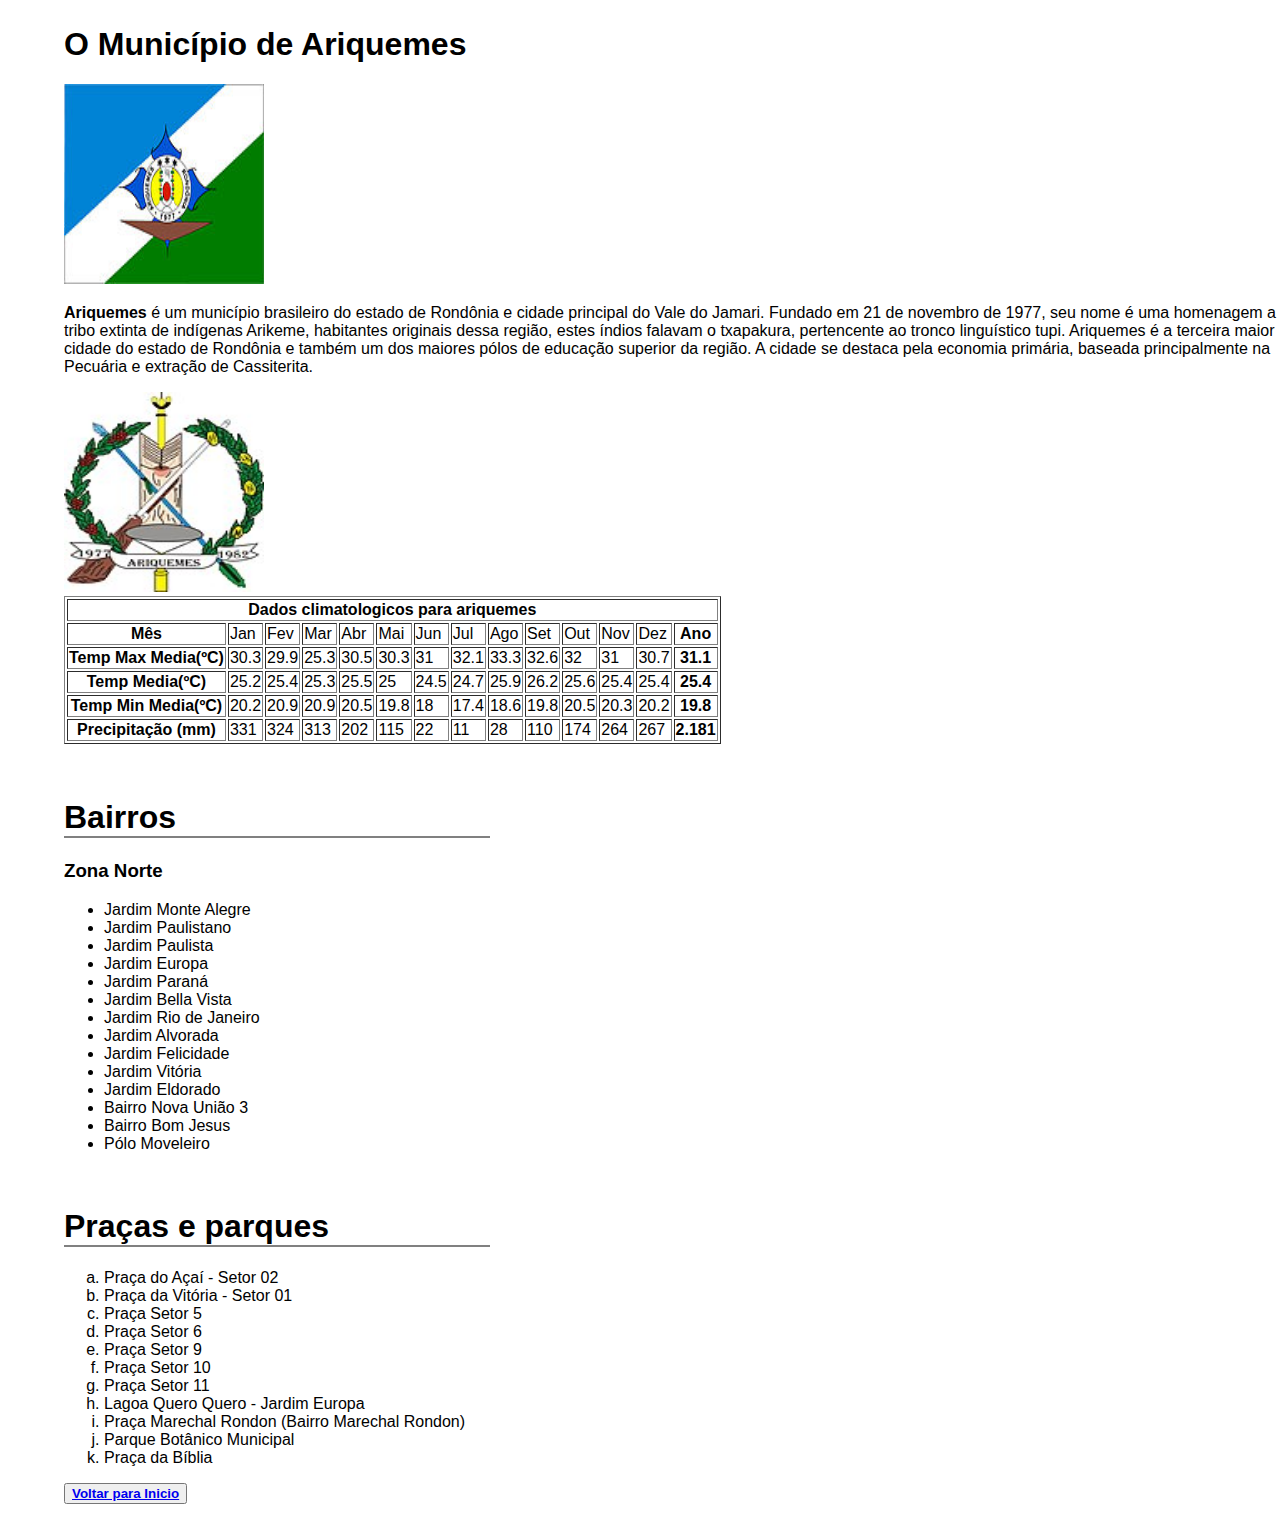
<file: atividades/AtividadeAriquemes/index.html>
<!DOCTYPE html>
<html>
    <head>
        <meta charset="utf-8"/>
        <title>
            Atividade Ariquemes
        </title>
    </head>
    <style>
        body{
            margin: 0;
            padding: 0;
            box-sizing: border-box;
            margin-left: 5%;
            margin-top: 2%;
            font-size: 100%;
            font-family: sans-serif;
        }
        #paragrafo{
            text-align: justify;
            margin-right: 66%;
        }
        #tabela_titulo{
            text-align:center;
        }
        .mes{
            width:50px;
        }
    </style>
    <body>
        <h1> O Município de Ariquemes</h1>
        <img src="Ariquemes_bandeira.jpg" width="200" height="200"
    </body>
    

    <body>
        <p id="paragrafo"></p>
        <p><strong>Ariquemes</strong> é um município brasileiro do estado de Rondônia e cidade principal do Vale do 
            Jamari. Fundado em 21 de novembro de 1977, seu nome é uma homenagem a tribo extinta de 
            indígenas Arikeme, habitantes originais dessa região, estes índios falavam o txapakura, 
            pertencente ao tronco linguístico tupi. Ariquemes é a terceira maior cidade do estado de 
            Rondônia e também um dos maiores pólos de educação superior da região. A cidade se destaca 
            pela economia primária, baseada principalmente na Pecuária e extração de Cassiterita. 
            </p>
            <img src="Brasao_Ariquemes.jpg" width="200" height="200"

    </body>
    <body>
        <table border="1"
            <tr><th colspan="14">Dados climatologicos para ariquemes</th></tr>
            <tr><th>Mês</th><td>Jan</td><td>Fev</td><td>Mar</td><td>Abr</td><td>Mai</td><td>Jun</td><td>Jul</td><td>Ago</td><td>Set</td><td>Out</td><td>Nov</td><td>Dez</td><th>Ano</th></tr>
            <tr><th>Temp Max Media(ºC)</th><td>30.3</td><td>29.9</td><td>25.3</td><td>30.5</td><td>30.3</td><td>31</td><td>32.1</td><td>33.3</td><td>32.6</0td><td>32</td><td>31</td><td>30.7</td><th>31.1</th></tr>
            <tr><th>Temp Media(ºC)</th><td>25.2</td><td>25.4</td><td>25.3</td><td>25.5</td><td>25</td><td>24.5</td><td>24.7</td><td>25.9</td><td>26.2</td><td>25.6</td><td>25.4</td><td>25.4</td><th>25.4</th></tr>
            <tr><th>Temp Min Media(ºC) </th><td>20.2</td><td>20.9</td><td>20.9</td><td>20.5</td><td>19.8</td><td>18</td><td>17.4</td><td>18.6</td><td>19.8</td><td>20.5</td><td>20.3</td><td>20.2</td><th>19.8</th></tr>
            <tr><th>Precipitação (mm)</th><td>331</td><td>324</td><td>313</td><td>202</td><td>115</td><td>22</td><td>11</td><td>28</td><td>110</td><td>174</td><td>264</td><td>267</td><th>2.181</th></tr>
        </table>
    </body>
    <p>&nbsp;</p>
    <h1 style="border-bottom:2px solid gray; width:35%;">Bairros</h1>
    <h3>Zona Norte</h3>
    <ul>
        <li>Jardim Monte Alegre</li>
        <li>Jardim Paulistano</li>
        <li>Jardim Paulista</li>
        <li>Jardim Europa</li>
        <li>Jardim Paraná</li>
        <li>Jardim Bella Vista</li>
        <li>Jardim Rio de Janeiro</li>
        <li>Jardim Alvorada</li>
        <li>Jardim Felicidade</li>
        <li>Jardim Vitória</li>
        <li>Jardim Eldorado</li>
        <li>Bairro Nova União 3</li>
        <li>Bairro Bom Jesus</li>
        <li>Pólo Moveleiro</li>
    </ul>
    <p>&nbsp;</p>
    <h1 style="border-bottom:2px solid gray; width:35%;">Praças e parques</h1>
    <ol style="list-style-type: lower-alpha;">
        <li>Praça do Açaí - Setor 02</li>
        <li>Praça da Vitória - Setor 01</li>
        <li>Praça Setor 5</li>
        <li>Praça Setor 6</li>
        <li>Praça Setor 9</li>
        <li>Praça Setor 10</li>
        <li>Praça Setor 11</li>
        <li>Lagoa Quero Quero - Jardim Europa</li>
        <li>Praça Marechal Rondon (Bairro Marechal Rondon)</li>
        <li>Parque Botânico Municipal</li>
        <li>Praça da Bíblia</li>
    </ol>
    <p><form><button class="button2" type="submit"><strong><a href="../../index.html">Voltar para Inicio</a></strong></button></form></p>
</body>


</html>
</file>
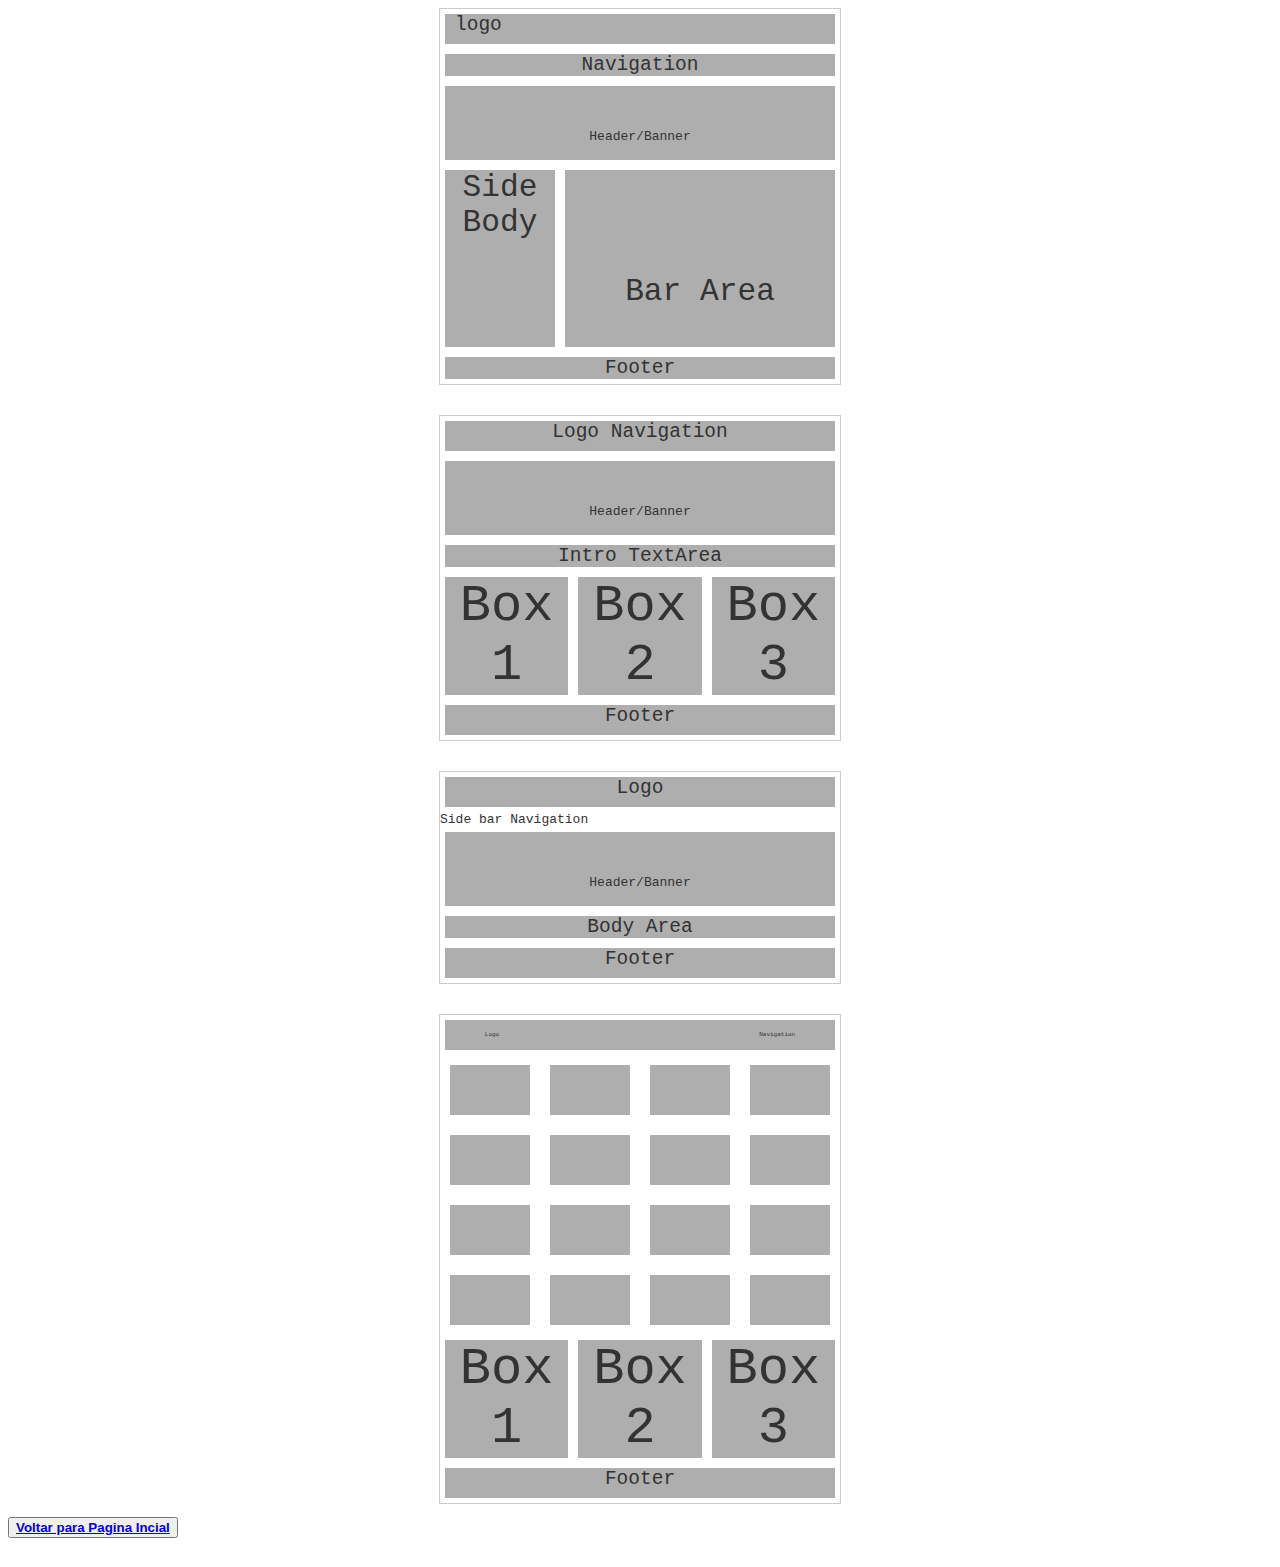
<file: atividades/layouts/index.html>
<!DOCTYPE html>
<html lang="pt-br">

<head>
	<meta charset="UTF-8">
	<meta http-equiv="X-UA-Compatible" content="IE=edge">
	<meta name="viewport" content="width=device-width, initial-scale=1.0">
	<link href="/atividades/layouts/css/index.css" rel="stylesheet">
	<title>Layouts</title>
</head>

<body>
	<section class="container basis-numero-container">
		<div></div>
		<div class="item column" style="text-align: left">logo</div>
		<div class="item2 column">Navigation</div>
		<div class="item3" font-size=""><span>Header/Banner</span></div>
		<div class="item4"><span>Side Body</span></div>
		<div class="item5"><span>Bar Area</span></div>
		<div class="item6">Footer</div>
	</section>
	<br>
	<br>
	<section class="container basis-numero-container">
		<div class="item">Logo Navigation</div>
		<div class="item3"><span>Header/Banner</span></div>
		<div class="item2">Intro TextArea</div>
		<div class="item7"><span class="text3">Box 1</span></div>
		<div class="item7"><span class="text3">Box 2</span></div>
		<div class="item7"><span class="text3">Box 3</span></div>
		<div class="item">Footer</div>
	</section>
	<br>
	<br>

	<section class="container basis-numero-container">
		<div class="item">Logo</div>
		<div>Side bar Navigation</div>
		<div class="item3"><span>Header/Banner</span></div>
		<div class="item2">Body Area</div>
		<div class="item">Footer</div>
	</section>
	<br>
	<br>
	<section class="container basis-numero-container">
		<div class="item"><span class="logo">Logo</span><span>Navigation</span></div>
		<div class="item8"></div>
		<div class="item8"></div>
		<div class="item8"></div>
		<div class="item8"></div>
		<div class="item8"></div>
		<div class="item8"></div>
		<div class="item8"></div>
		<div class="item8"></div>
		<div class="item8"></div>
		<div class="item8"></div>
		<div class="item8"></div>
		<div class="item8"></div>
		<div class="item8"></div>
		<div class="item8"></div>
		<div class="item8"></div>
		<div class="item8"></div>
		<div class="item7"><span class="text3">Box 1</span></div>
		<div class="item7"><span class="text3">Box 2</span></div>
		<div class="item7"><span class="text3">Box 3</span></div>
		<div class="item">Footer</div>
	</section>

	<p><form><button class="button2" type="submit"><strong><a href="../../index.html">Voltar para Pagina Incial </a></strong></button></form></p>

</body>

</html>
</file>
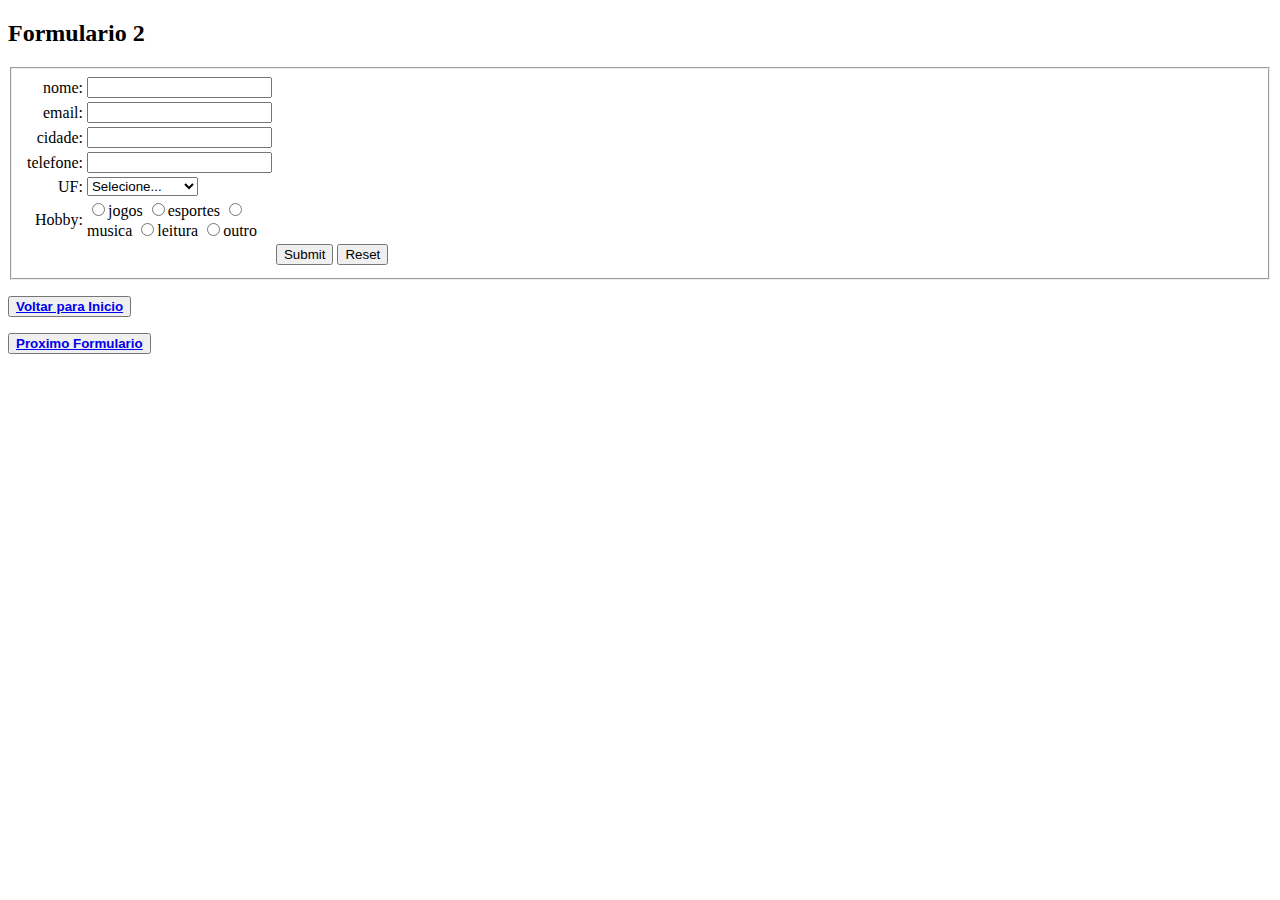
<file: atividades/Forms/index1.html>
<!DOCTYPE html>
<html lang="Pt-br">
<head>
    <meta charset="UTF-8">
    <meta http-equiv="X-UA-Compatible" content="IE=edge">
    <meta name="viewport" content="width=device-width, initial-scale=1.0">
    <title>Formulario 2</title>
</head>
<body>
    <h2>Formulario 2</h2>
    <form>
        <fieldset>
            <table style="width: 25%;" margin="0 auto">
                <tr>
                    <td style="text-align: right">nome:</td>
                    <td><input type="text" name="nome"> </td>
                </tr>

                <tr>
                    <td style="text-align: right">email:</td>
                    <td><input type="email" name="email"> </td>
                </tr>

                <tr>
                    <td style="text-align: right">cidade:</td>
                    <td><input type="text" name="cidade"> </td>
                </tr>
 
                <tr>
                    <td style="text-align: right">telefone:</td>
                    <td><input type="tel" name="Telefone"> </td>
                </tr>

                <tr>
                    <td style="text-align: right">UF:</td>  
                    <td>
                <select name="uf">
                    <option selected disabled>Selecione...</option>
                    <option>Rondonia</option>
                    <option>Parana</option>
                    <option>Rio De Janeiro</option>
                    <option>Bahia</option>
                    <option>Cuzinho</option>
                </select>
                    </td>
                </tr>
                <tr>
                    <td style="text-align: right">Hobby:</td>
                    <td>
                        <input type="radio" name="hobby" value="Jogos">jogos
                        <input type="radio" name="hobby" value="Esportes">esportes
                        <input type="radio" name="hobby" value="Musica">musica
                        <input type="radio" name="hobby" value="Leitura">leitura
                        <input type="radio" name="hobby" value="Outro">outro
                    </td>
                </tr>
                <tr>
                    <td colspan="2" style="text-align: right"></td>
                    <td><input type="submit" name="Enviar"> </td>
                    <td><input type="reset" name="Resetar"> </td>
                </tr>


            </table>
        </fieldset>
    </form>
        <p><form><button class="button2" type="submit"><strong><a href="../../index.html">Voltar para Inicio</a></strong></button></form></p>
        <p><form><button class="button2" type="submit"><strong><a href="../Forms/index2.html">Proximo Formulario</a></strong></button></form></p>

    </body>
</html>
</file>
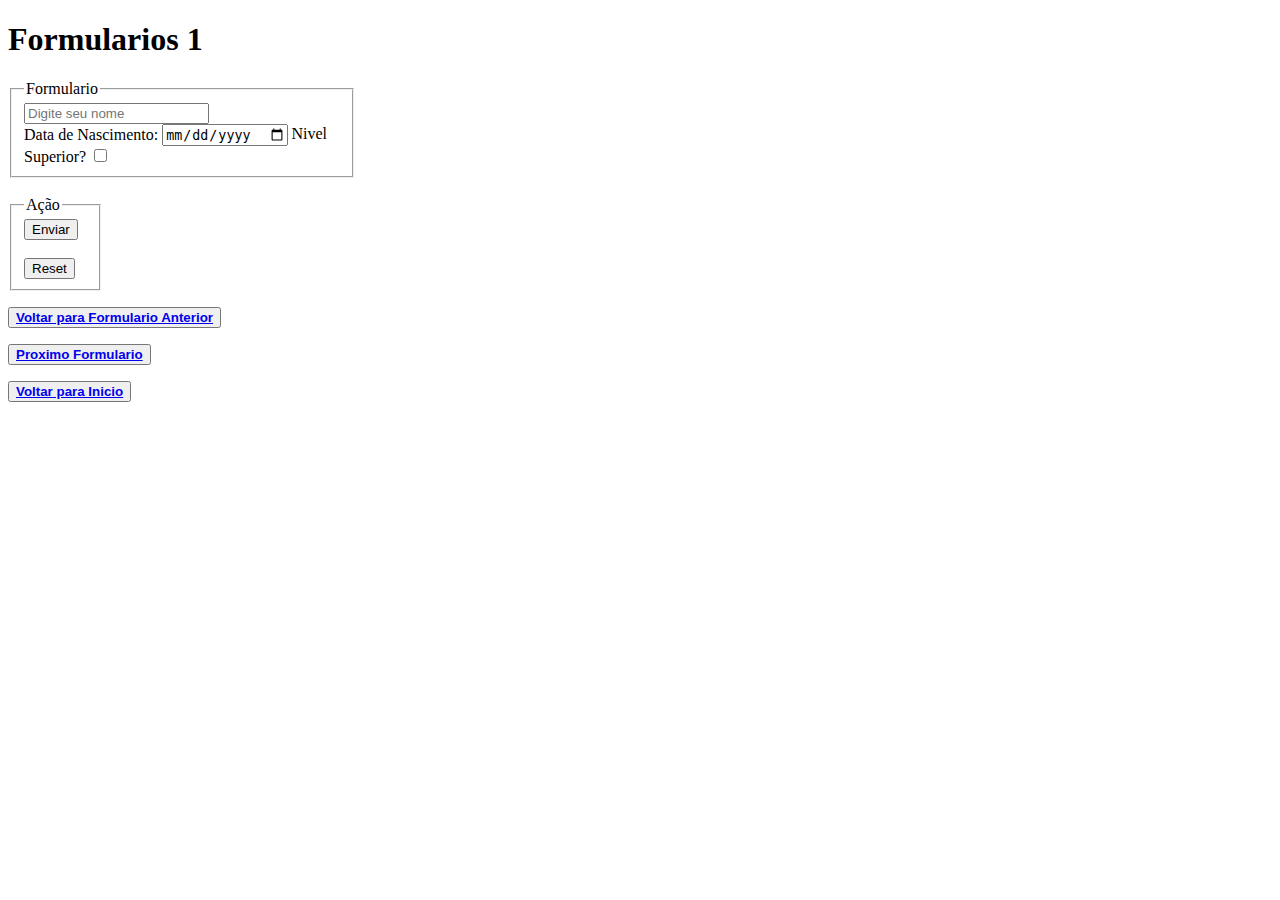
<file: atividades/Forms/index2.html>
<!DOCTYPE html>
<html lang="Pt-br">
<head>
    <meta charset="UTF-8">
    <meta http-equiv="X-UA-Compatible" content="IE=edge">
    <meta name="viewport" content="width=device-width, initial-scale=1.0">
    <title>Formulario 1</title>
</head>
<body>
    <h1>Formularios 1</h1>
    <form>
        <fieldset style="width: 25%;">
            <legend>Formulario</legend>
        <input type="text" name="name"
               placeholder="Digite seu nome">
               <br>
        <label>
            Data de Nascimento:
            <input type="date" name="dtnasc">
        </label>
        <label for="nsup">Nivel Superior?</label>
        <input type="checkbox" id="nsup" name="nsup">
      </fieldset>

        <br>
        <fieldset style="width: 5%;">
            <legend>Ação</legend>
        <input type="submit" value="Enviar">
        <br><br>
        <input type="reset" value="Reset">
        </fieldset>
    </form>
    <p><form><button class="button2" type="submit"><strong><a href="../Forms/index1.html">Voltar para Formulario Anterior</a></strong></button></form></p>
    <p><form><button class="button2" type="submit"><strong><a href="../Forms/index3.html">Proximo Formulario</a></strong></button></form></p>
    <p><form><button class="button2" type="submit"><strong><a href="../../index.html">Voltar para Inicio</a></strong></button></form></p>

</body>
</html>
</file>
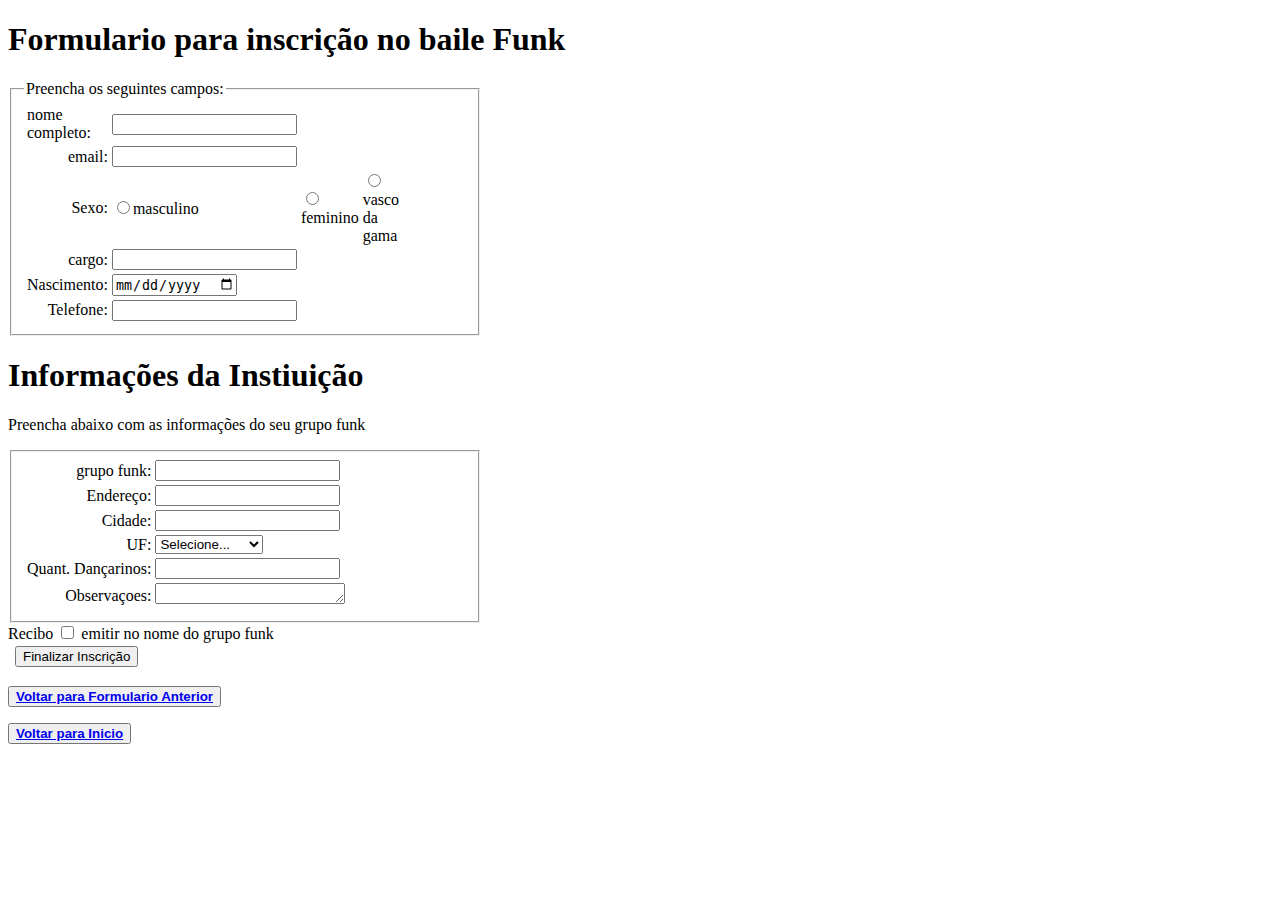
<file: atividades/Forms/index3.html>
<!DOCTYPE html>
<html lang="pt-br">
<head>
    <meta charset="UTF-8">
    <meta http-equiv="X-UA-Compatible" content="IE=edge">
    <meta name="viewport" content="width=device-width, initial-scale=1.0">
    <title>Atividade 04/04</title>
</head>
<body>
    <h1>Formulario para inscrição no baile Funk</h1>
    <form>
    <fieldset style="width: 35%;">
        <legend>Preencha os seguintes campos:</legend>
        <table style="width: 25%;" margin="0 auto">
            <tr>
                <td style="text-align: righ">nome completo:</td>
                <td><input type="name" name="nome"> </td>
            </tr>

            <tr>
                <td style="text-align: right">email:</td>
                <td><input type="email" name="email"> </td>
            </tr>
            <tr>
                <td style="text-align: right">Sexo:</td>
                <td><input type="radio" name= "masculino" value="masculino">masculino</td>
                <td><input type="radio" name= "feminino" value="feminino">feminino</td> 
                <td><input type="radio" name= "vasco" value="vasco">vasco da gama</td> 
            </tr>
            <tr>
                <td style="text-align: right">cargo:</td>
                <td><input type="text" name="cargo"> </td>
            </tr>
            <tr>
                <td style="text-align: right">Nascimento:</td>
                <td><input type="date" name="nascimento"> </td>
            </tr>
            <tr>
                <td style="text-align: right">Telefone:</td>
                <td><input type="tel" name="telefone"> </td>
            </tr>
    </table>
    </form>
    </fieldset>
    <h1>Informações da Instiuição</h1>
    <p>Preencha abaixo com as informações do seu grupo funk</p>
        <form>
            <fieldset style="width: 35%;">
                <table style="25%" margin="0 auto">
                <tr>
                    <td style="text-align: right">grupo funk:</td>
                    <td><input type="text" name="grupo funk"> </td>
                </tr>
                <tr>
                    <td style="text-align: right">Endereço:</td>
                    <td><input type="text" name="Endereço"> </td>
                </tr>
                <tr>
                    <td style="text-align: right">Cidade:</td>
                    <td><input type="text" name="Cidade"> </td>
                </tr>
                <tr>
                    <td style="text-align: right">UF:</td>
                    <td>
                        <select name="UF">
                            <option selected disabled>Selecione...</option>
                            <option>Rio de Janeiro</option>
                            <option>Mina Gerais</option>
                            <option>Sao Paulo</option>
                            <option>Rondonia</option>
                        </select>
                    </td>
                </tr>
                <tr>
                    <td style="text-align: right">Quant. Dançarinos:</td>
                    <td><input type="number" name=""Dançarinos></td>
                </tr>
                <tr>
                    <td style="text-align: right">Observaçoes:</td>
                    <td><textarea name="texto" cols="21" rows="1"></textarea> </td>
                </tr>
                </table>
            </fieldset>
                <label for="recibo">Recibo</label>
                <input type="checkbox" name="recibo">
                    emitir no nome do grupo funk
                <table>
                    <tr>
                        <td colspan="2" style="text-align: right"></td>
                        <td><input type="submit" name="Enviar" value="Finalizar Inscrição"> </td>
                    </tr>
                </table>
        </form>
       
</body>
<p><form><button class="button2" type="submit"><strong><a href="../Forms/index2.html">Voltar para Formulario Anterior</a></strong></button></form></p>
<p><form><button class="button2" type="submit"><strong><a href="../../index.html">Voltar para Inicio</a></strong></button></form></p>
</html>
</file>
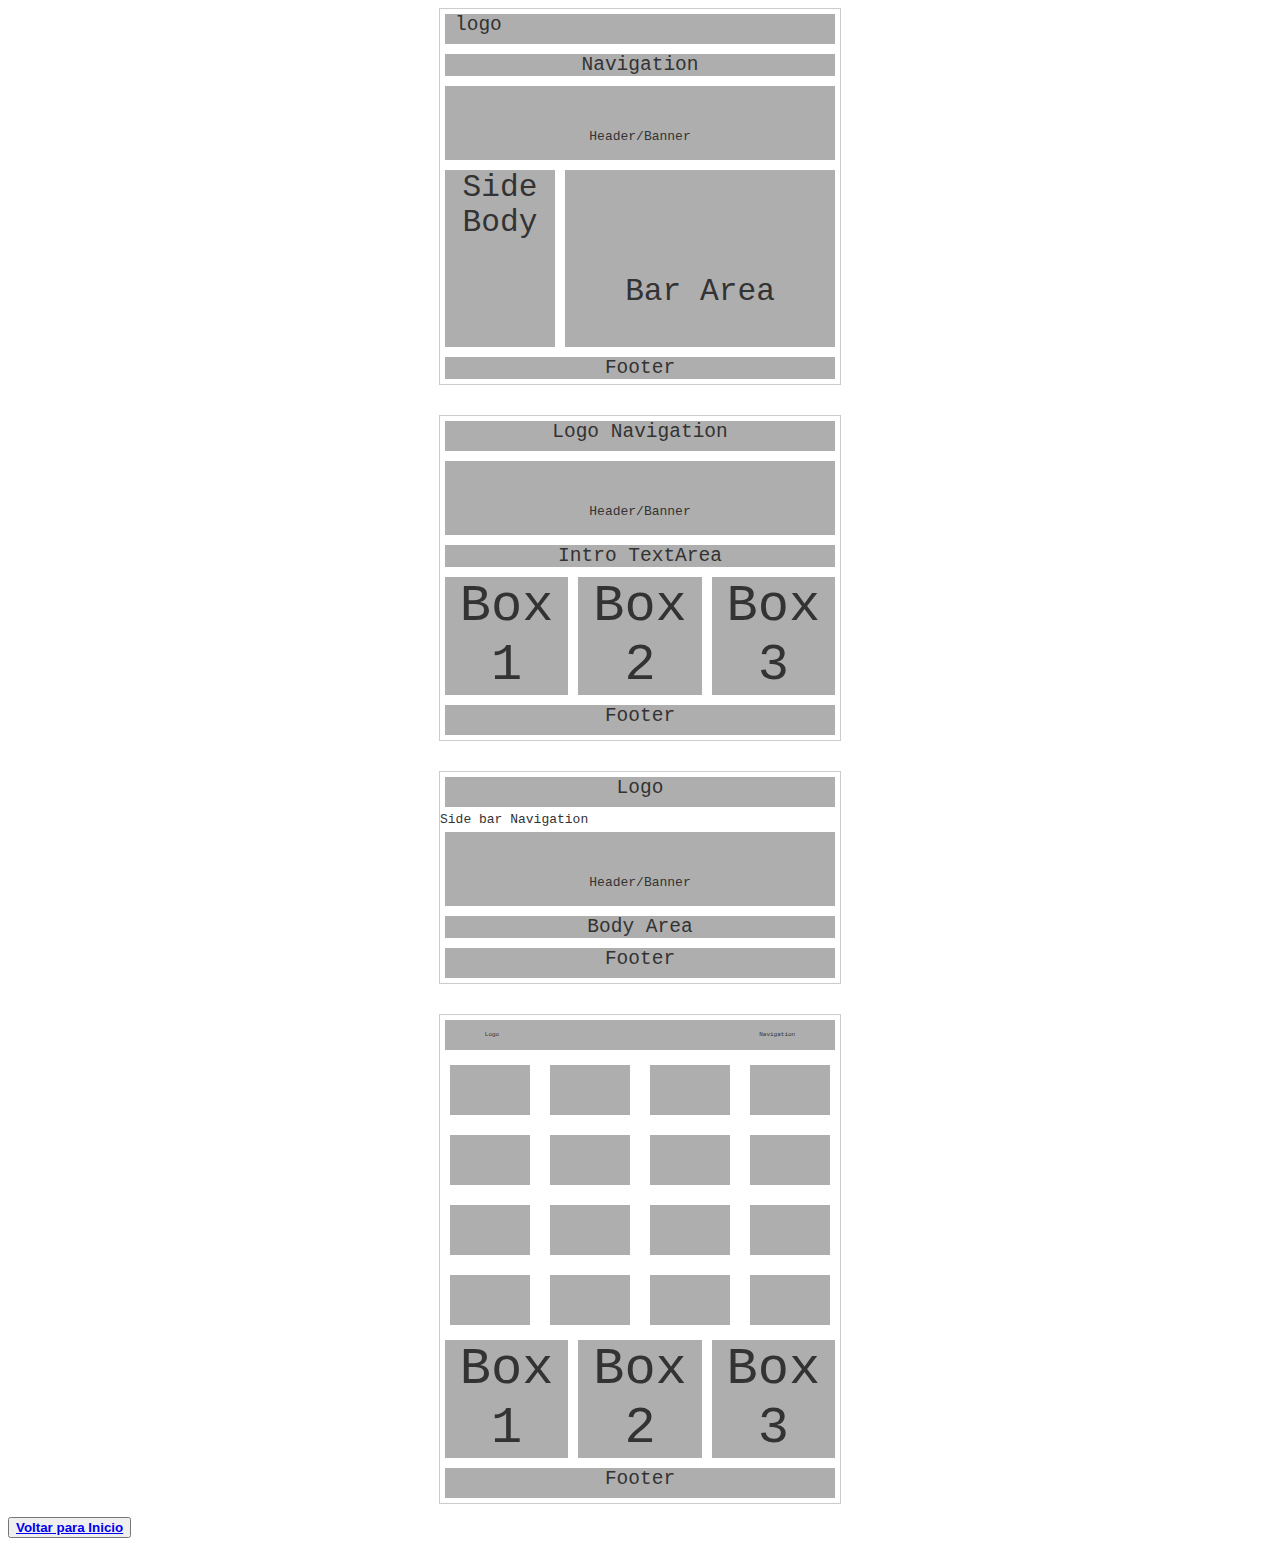
<file: atividades/layouts/layout.html>
<!DOCTYPE html>
<html lang="pt-br">

<head>
	<meta charset="UTF-8">
	<meta http-equiv="X-UA-Compatible" content="IE=edge">
	<meta name="viewport" content="width=device-width, initial-scale=1.0">
	<link href="/atividades/layouts/css/main.css" rel="stylesheet">
	<title>Layouts</title>
</head>

<body>
	<section class="container basis-numero-container">
		<div></div>
		<div class="item column" style="text-align: left">logo</div>
		<div class="item2 column">Navigation</div>
		<div class="item3" font-size=""><span>Header/Banner</span></div>
		<div class="item4"><span>Side Body</span></div>
		<div class="item5"><span>Bar Area</span></div>
		<div class="item6">Footer</div>
	</section>
	<br>
	<br>
	<section class="container basis-numero-container">
		<div class="item">Logo Navigation</div>
		<div class="item3"><span>Header/Banner</span></div>
		<div class="item2">Intro TextArea</div>
		<div class="item7"><span class="text3">Box 1</span></div>
		<div class="item7"><span class="text3">Box 2</span></div>
		<div class="item7"><span class="text3">Box 3</span></div>
		<div class="item">Footer</div>
	</section>
	<br>
	<br>

	<section class="container basis-numero-container">
		<div class="item">Logo</div>
		<div>Side bar Navigation</div>
		<div class="item3"><span>Header/Banner</span></div>
		<div class="item2">Body Area</div>
		<div class="item">Footer</div>
	</section>
	<br>
	<br>
	<section class="container basis-numero-container">
		<div class="item"><span class="logo">Logo</span><span>Navigation</span></div>
		<div class="item8"></div>
		<div class="item8"></div>
		<div class="item8"></div>
		<div class="item8"></div>
		<div class="item8"></div>
		<div class="item8"></div>
		<div class="item8"></div>
		<div class="item8"></div>
		<div class="item8"></div>
		<div class="item8"></div>
		<div class="item8"></div>
		<div class="item8"></div>
		<div class="item8"></div>
		<div class="item8"></div>
		<div class="item8"></div>
		<div class="item8"></div>
		<div class="item7"><span class="text3">Box 1</span></div>
		<div class="item7"><span class="text3">Box 2</span></div>
		<div class="item7"><span class="text3">Box 3</span></div>
		<div class="item">Footer</div>
	</section>

	<p><form><button class="button2" type="submit"><strong><a href="../../index.html">Voltar para Inicio</a></strong></button></form></p>

</body>

</html>
</file>
<file: atividades/layouts/css/index.css>
.stretch {
	align-items: stretch;
}

/* Flex Container */
.container {
	max-width: 400px;
	margin: 0 auto;
	display: flex;
	border: 1px solid #ccc;
	justify-content: space-between;
}
/* Flex Item */
.column {
	flex-direction: column;
}
.item {
	flex: 1;
	height: 30px;
	margin: 5px;
	padding: 0 10px;
	background: #aeaeae;
	text-align: center;
	font-size: 1.5em;
	flex-basis: 100%;
	justify-content: space-between
}
.item2 {
	flex: 1;
	margin: 5px;
	padding: 0 10px;
	background: #aeaeae;
	text-align: center;
	font-size: 1.5em;
	flex-basis: 100%;

}
.item3 {
	flex: 1;
	margin: 5px;
	padding: 0 10px;
	background: #aeaeae;
	text-align: center;
	font-size: 5em;
	flex-basis: 100%;
	

}
.item4 {
	width: 30%;
	flex: 1;
	margin: 5px;
	padding: 0 10px;
	background: #aeaeae;
	font-size: 12em;
	display: flex;
	flex-basis: 20%;

}
.item5 {
	width: 80%;
	justify-content: flex-end;
	flex: 1;
	margin: 5px;
	padding: 0 10px;
	background: #aeaeae;
	text-align: center;
	font-size: 12em;
	flex-basis: 60%;

}
.item6 {
	flex: 1;
	margin: 5px;
	padding: 0 10px;
	background: #aeaeae;
	text-align: center;
	font-size: 1.5em;
	flex-basis: 100%;

}

h1 {
	text-align: center;
	margin: 20px 0 0 0;
	font-size: 1.25em;
	font-weight: normal;
}

body {
	font-family: monospace;
	color: #333;
}

span {
	font-size: 20%;
	text-align: center;
}

.flex {
	display: flex;
}

.flex-wrap {
	flex-wrap: wrap;
}

.basis-numero-container {
	flex-wrap: wrap;
}

.item7 {
	width: 10%;
	flex: 1;
	margin: 5px;
	padding: 0 10px;
	background: #aeaeae;
	font-size: 20em;
	display: flex;
	flex-basis: 5%;

}
text3 {
	font-size: 5%;
	text-align: center;
}
.item8 {
	flex: 1;
	height: 50px;
	margin: 10px;
	padding: 0 10px;
	background: #aeaeae;
	text-align: center;
	font-size: 1.5em;
	flex-basis: 15%;
}
.div {
	font-size: 5%;
}

header {
	display: flex;
	justify-content: space-between;
	align-items: center;
}

.logo {
	margin-right: 260px;
}
</file>
<file: atividades/layouts/css/main.css>
.stretch {
	align-items: stretch;
}

/* Flex Container */
.container {
	max-width: 400px;
	margin: 0 auto;
	display: flex;
	border: 1px solid #ccc;
	justify-content: space-between;
}
/* Flex Item */
.column {
	flex-direction: column;
}
.item {
	flex: 1;
	height: 30px;
	margin: 5px;
	padding: 0 10px;
	background: #aeaeae;
	text-align: center;
	font-size: 1.5em;
	flex-basis: 100%;
	justify-content: space-between
}
.item2 {
	flex: 1;
	margin: 5px;
	padding: 0 10px;
	background: #aeaeae;
	text-align: center;
	font-size: 1.5em;
	flex-basis: 100%;

}
.item3 {
	flex: 1;
	margin: 5px;
	padding: 0 10px;
	background: #aeaeae;
	text-align: center;
	font-size: 5em;
	flex-basis: 100%;
	

}
.item4 {
	width: 30%;
	flex: 1;
	margin: 5px;
	padding: 0 10px;
	background: #aeaeae;
	font-size: 12em;
	display: flex;
	flex-basis: 20%;

}
.item5 {
	width: 80%;
	justify-content: flex-end;
	flex: 1;
	margin: 5px;
	padding: 0 10px;
	background: #aeaeae;
	text-align: center;
	font-size: 12em;
	flex-basis: 60%;

}
.item6 {
	flex: 1;
	margin: 5px;
	padding: 0 10px;
	background: #aeaeae;
	text-align: center;
	font-size: 1.5em;
	flex-basis: 100%;

}

h1 {
	text-align: center;
	margin: 20px 0 0 0;
	font-size: 1.25em;
	font-weight: normal;
}

body {
	font-family: monospace;
	color: #333;
}

span {
	font-size: 20%;
	text-align: center;
}

.flex {
	display: flex;
}

.flex-wrap {
	flex-wrap: wrap;
}

.basis-numero-container {
	flex-wrap: wrap;
}

.item7 {
	width: 10%;
	flex: 1;
	margin: 5px;
	padding: 0 10px;
	background: #aeaeae;
	font-size: 20em;
	display: flex;
	flex-basis: 5%;

}
text3 {
	font-size: 5%;
	text-align: center;
}
.item8 {
	flex: 1;
	height: 50px;
	margin: 10px;
	padding: 0 10px;
	background: #aeaeae;
	text-align: center;
	font-size: 1.5em;
	flex-basis: 15%;
}
.div {
	font-size: 5%;
}

header {
	display: flex;
	justify-content: space-between;
	align-items: center;
}

.logo {
	margin-right: 260px;
}
</file>
